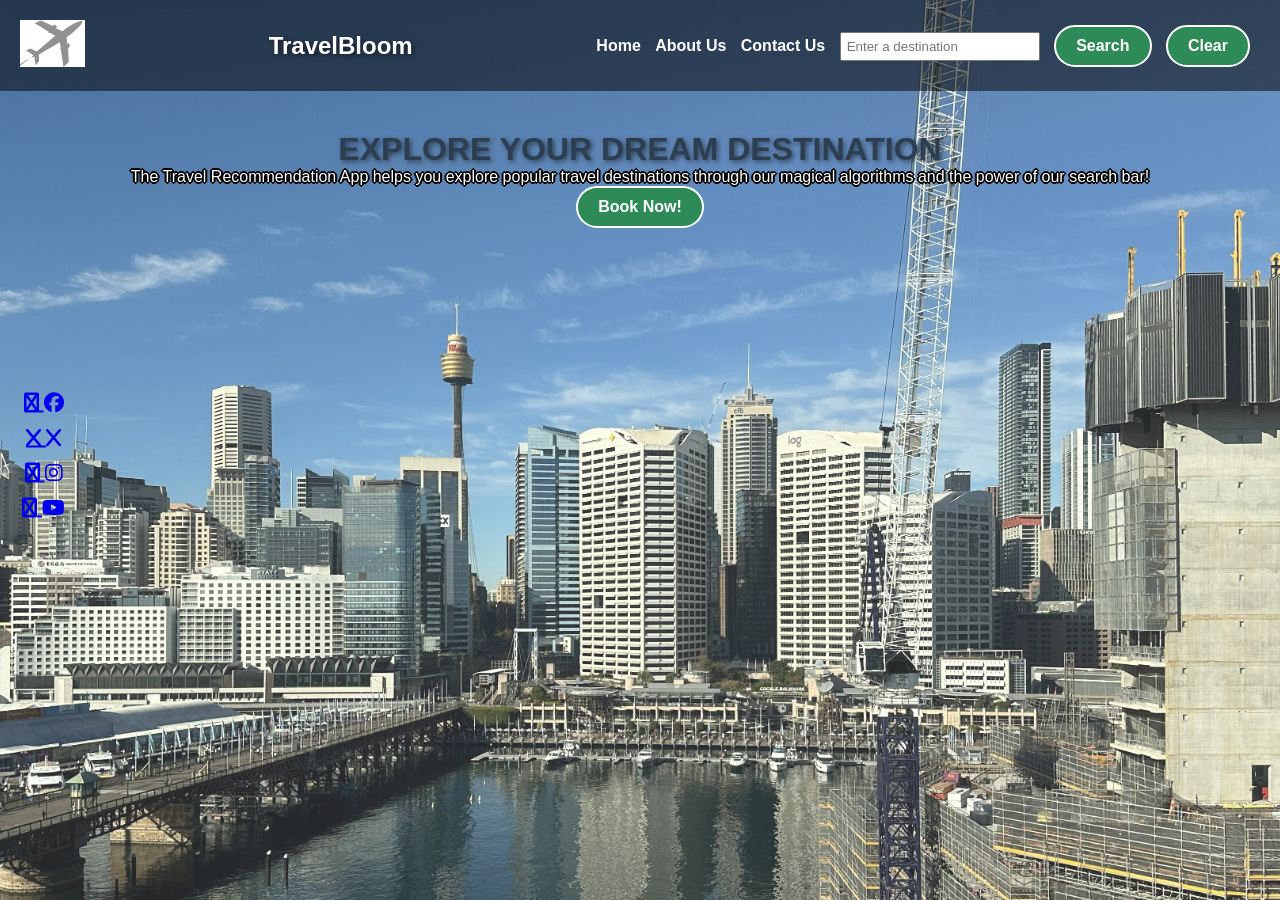
<file: index.html>
<!DOCTYPE html>
<html lang="en">
<head>
  <meta charset="UTF-8">
  <meta name="viewport" content="width=device-width, initial-scale=1.0">
  <title>TravelBloom</title>
  <link rel="stylesheet" href="./travel_recommendation.css">
  <link rel="stylesheet" href="https://cdnjs.cloudflare.com/ajax/libs/font-awesome/6.4.0/css/all.min.css">
</head>
<body>
    
    <nav class="navbar">
        <!-- Logo Section -->
    <a href="./index.html" class="logo">
        <img src="logo.png" alt="TravelBloom Logo">
    </a>
    <h1 style="color: white;">TravelBloom</h1>

    <ul>
        <li><a href="./index.html" id="home">Home </a></li>    
        <li><a href="./travel_about.html" id="about">About Us </a></li>
        <li><a href="./travel_contact.html" id="contact">Contact Us </a></li>
        <li><input type="text" id="destinations" placeholder="Enter a destination"> </li>
        <li><button id='btnSearch'>Search</button></li>
        <li><button id='btnClear'>Clear</button>
    </ul>
</nav>

<main id="main-content">
    <!-- Content for home page -->  
        <h1>EXPLORE YOUR DREAM DESTINATION</h1>
        <p>The Travel Recommendation App helps you explore popular travel destinations through our magical algorithms and the power of our search bar!</p>

<a href="https://www.expedia.com" target="_blank" rel="noopener noreferrer">
    <button type="button">Book Now!</button>
</a>
</main>

<div class="social-sidebar">
    <a href="https://facebook.com" class="fa fa-facebook" target="_blank" rel="noopener noreferrer">
        <i class="fa-brands fa-facebook"></i>
    </a>
    <a href="https://x.com" class="fa fa-x" target="_blank" rel="noopener noreferrer">
        <i class="fa-brands fa-x"></i>
    </a>
    <a href="https://instagram.com" class="fa fa-instagram" target="_blank" rel="noopener noreferrer">
        <i class="fa-brands fa-instagram"></i>
    </a>
    <a href="https://youtube.com" class="fa fa-youtube" target="_blank" rel="noopener noreferrer">
        <i class="fa-brands fa-youtube"></i>
    </a>
</div>
<div id="card-container"></div>
<script src="./travel_recommendation.js" defer></script>
</body>
</html>
</file>
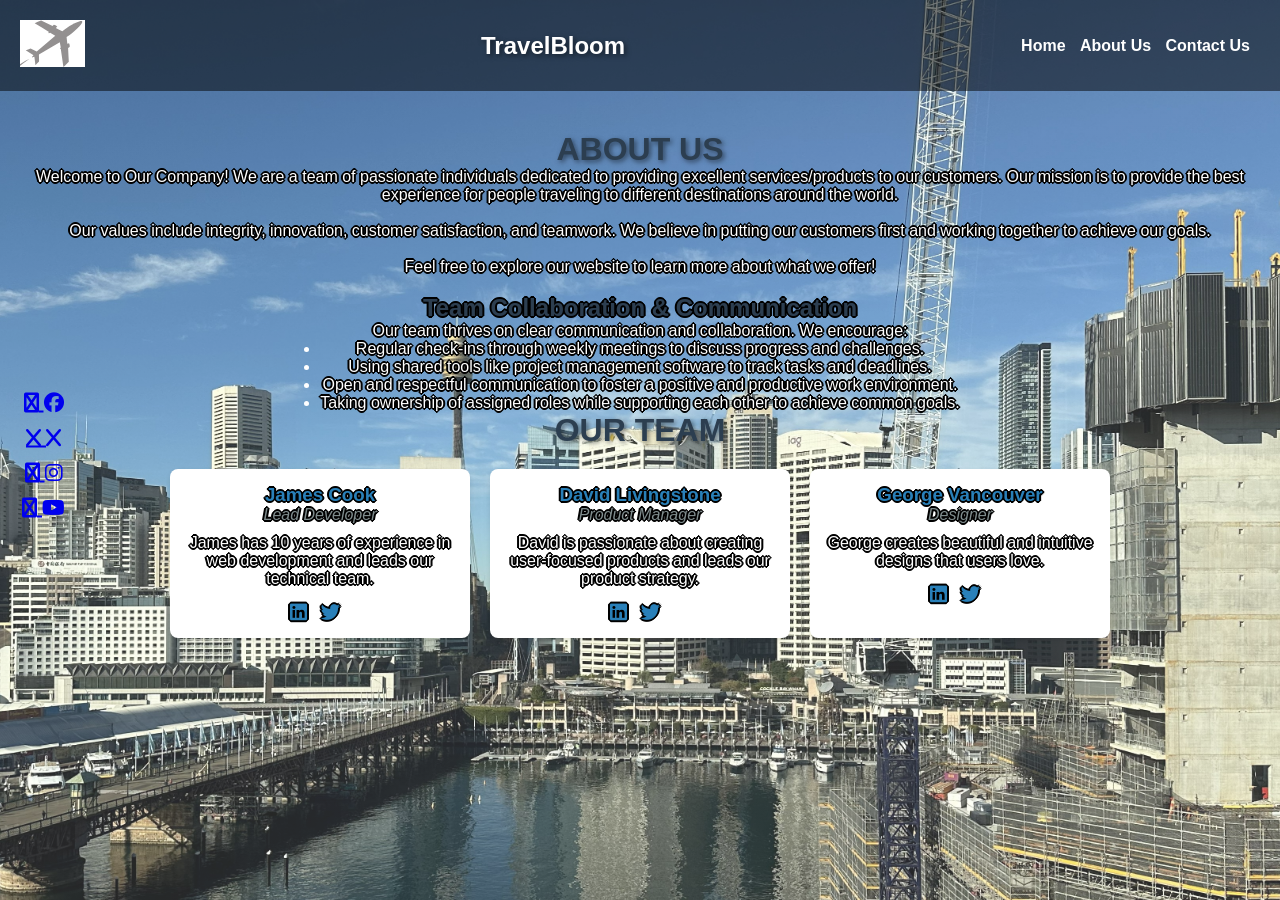
<file: travel_about.html>
<!DOCTYPE html>
<html lang="en">
<head>
  <meta charset="UTF-8">
  <meta name="viewport" content="width=device-width, initial-scale=1.0">
  <title>TravelBloom</title>
  <link rel="stylesheet" href="./travel_recommendation.css">
  <link rel="stylesheet" href="https://cdnjs.cloudflare.com/ajax/libs/font-awesome/6.4.0/css/all.min.css">
</head>
<body>
    <nav class="navbar">
        <!-- Logo Section -->
    <a href="./index.html" class="logo">
        <img src="logo.png" alt="TravelBloom Logo">
    </a>
        <h1 style="color: white;">TravelBloom</h1>

<ul>
  <li><a href="./index.html" id="home">Home </a></li>    
  <li><a href="./travel_about.html" id="about">About Us </a></li>
  <li><a href="./travel_contact.html" id="contact">Contact Us </a></li>

</ul>
</nav>

<main id="main-content">
    <!-- Content for home page -->  
    <h1>ABOUT US</h1>
    
    <p>Welcome to Our Company! We are a team of passionate individuals dedicated to providing excellent services/products to our customers. Our mission is to provide the best experience for people traveling to different destinations around the world.<br><br>
    Our values include integrity, innovation, customer satisfaction, and teamwork. We believe in putting our customers first and working together to achieve our goals.<br><br>
    Feel free to explore our website to learn more about what we offer!<br><br></p>

    <h2>Team Collaboration & Communication</h2>
    
    <p>Our team thrives on clear communication and collaboration. We encourage:</p>
    <ul>
        <li>Regular check-ins through weekly meetings to discuss progress and challenges.</li>
        <li>Using shared tools like project management software to track tasks and deadlines.</li>
        <li>Open and respectful communication to foster a positive and productive work environment.</li>
        <li>Taking ownership of assigned roles while supporting each other to achieve common goals.</li>
</ul>

    <h1>OUR TEAM</h1>

    <div class="team-container">
        <div class="team-member">
          <h3>James Cook</h3>
          <p class="role">Lead Developer</p>
          <p class="bio">James has 10 years of experience in web development and leads our technical team.</p>
          <div class="team-social">
            <a href="https://linkedin.com" class="fa-brands fa-linkedin"></a>
            <a href="https://x.com" class="fa-brands fa-twitter"></a>
          </div>
        </div>
      
    <div class="team-member">
          <h3>David Livingstone</h3>
          <p class="role">Product Manager</p>
          <p class="bio">David is passionate about creating user-focused products and leads our product strategy.</p>
          <div class="team-social">
            <a href="https://linkedin.com" class="fa-brands fa-linkedin"></a>
            <a href="https://x.com" class="fa-brands fa-twitter"></a>
          </div>
        </div>
      
    <div class="team-member">
          <h3>George Vancouver</h3>
          <p class="role">Designer</p>
          <p class="bio">George creates beautiful and intuitive designs that users love.</p>
          <div class="team-social">
            <a href="https://linkedin.com" class="fa-brands fa-linkedin"></a>
            <a href="https://x.com" class="fa-brands fa-twitter"></a>
          </div>
        </div>
      </div>

</main>

<div class="social-sidebar">
    <a href="https://facebook.com" class="fa fa-facebook" target="_blank" rel="noopener noreferrer">
        <i class="fa-brands fa-facebook"></i>
    </a>
    <a href="https://x.com" class="fa fa-x" target="_blank" rel="noopener noreferrer">
        <i class="fa-brands fa-x"></i>
    </a>
    <a href="https://instagram.com" class="fa fa-instagram" target="_blank" rel="noopener noreferrer">
        <i class="fa-brands fa-instagram"></i>
    </a>
    <a href="https://youtube.com" class="fa fa-youtube" target="_blank" rel="noopener noreferrer">
        <i class="fa-brands fa-youtube"></i>
    </a>
</div>

<script src="./travel_recommendation.js"></script>

</body>
</html>
</file>
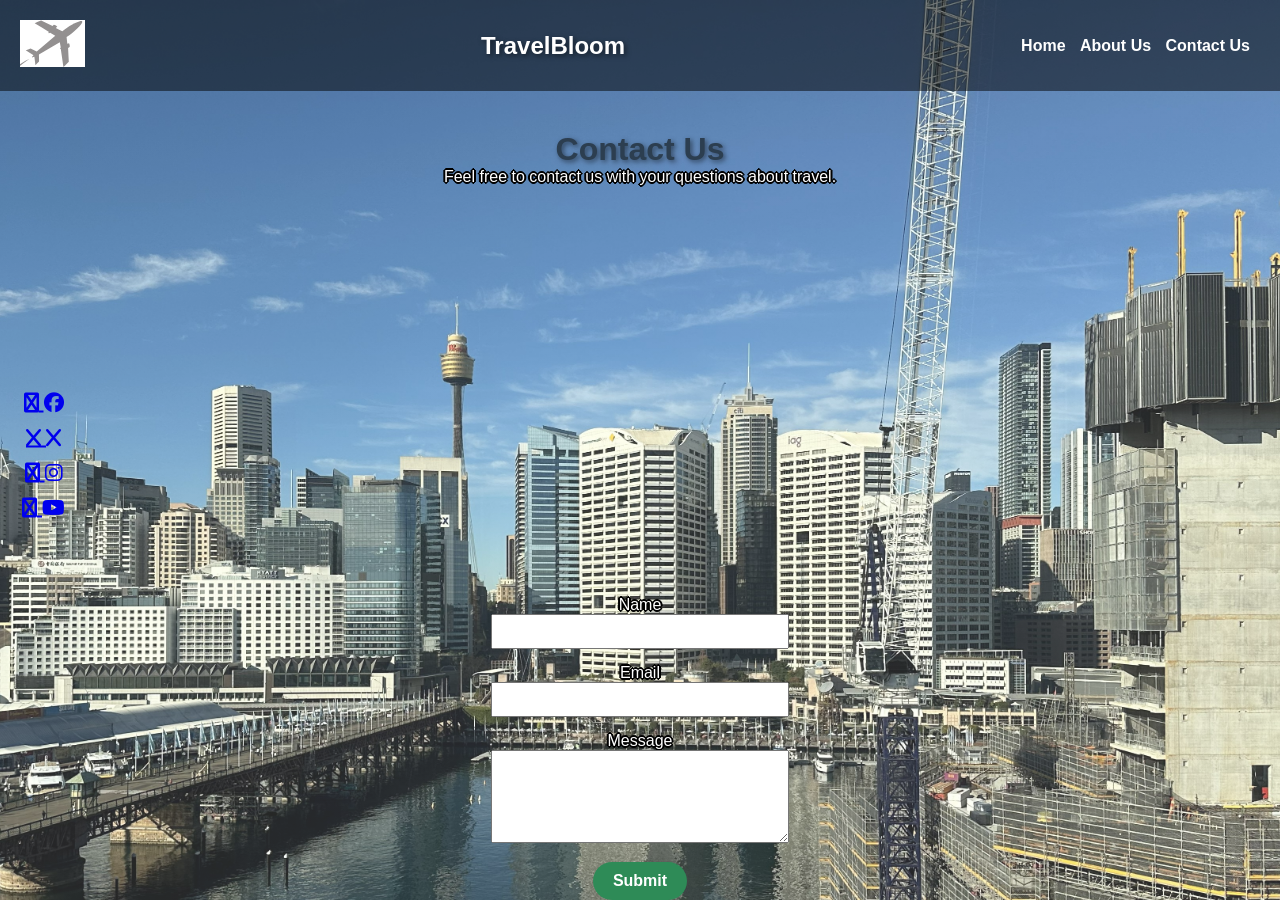
<file: travel_contact.html>
<!DOCTYPE html>
<html lang="en">
<head>
    <meta charset="UTF-8">
    <meta name="viewport" content="width=device-width, initial-scale=1.0">
    <title>Contact Us - TravelBloom</title>
    <link rel="stylesheet" href="./travel_recommendation.css">
    <link rel="stylesheet" href="https://cdnjs.cloudflare.com/ajax/libs/font-awesome/6.4.0/css/all.min.css">

</head>
<body>
    <nav class="navbar">
        <!-- Logo Section -->
    <a href="./index.html" class="logo">
        <img src="logo.png" alt="TravelBloom Logo">
    </a>
        <h1 style="color: white;">TravelBloom</h1>

    <ul>
  <li><a href="./index.html" id="home">Home </a></li>    
  <li><a href="./travel_about.html" id="about">About Us </a></li>
  <li><a href="./travel_contact.html" id="contact">Contact Us </a></li>

</ul>
</nav>
<main>
<h1>Contact Us</h1>
<p>Feel  free to contact us with your questions about travel.</p>
</main>

<div class="social-sidebar">
    <a href="https://facebook.com" class="fa fa-facebook" target="_blank" rel="noopener noreferrer">
        <i class="fa-brands fa-facebook"></i>
    </a>
    <a href="https://x.com" class="fa fa-x" target="_blank" rel="noopener noreferrer">
        <i class="fa-brands fa-x"></i>
    </a>
    <a href="https://instagram.com" class="fa fa-instagram" target="_blank" rel="noopener noreferrer">
        <i class="fa-brands fa-instagram"></i>
    </a>
    <a href="https://youtube.com" class="fa fa-youtube" target="_blank" rel="noopener noreferrer">
        <i class="fa-brands fa-youtube"></i>
    </a>
</div>
  
<form id="contactForm">
    <div>
        <label for="name">Name</label>
        <input type="text" id="name" name="name" required>
    </div>
    <div>
        <label for="email">Email</label>
        <input type="email" id="email" name="email" required>
    </div>
    <div>
        <label for="message">Message</label>
        <textarea id="message" name="message" rows="5" required></textarea>
    </div>
    <button type="submit" onclick="thankyou()">Submit</button>
</form>
<script>
    function thankyou() {
        alert('Thank you for contacting us!')
    }
</script>
</body>
</html>
</file>
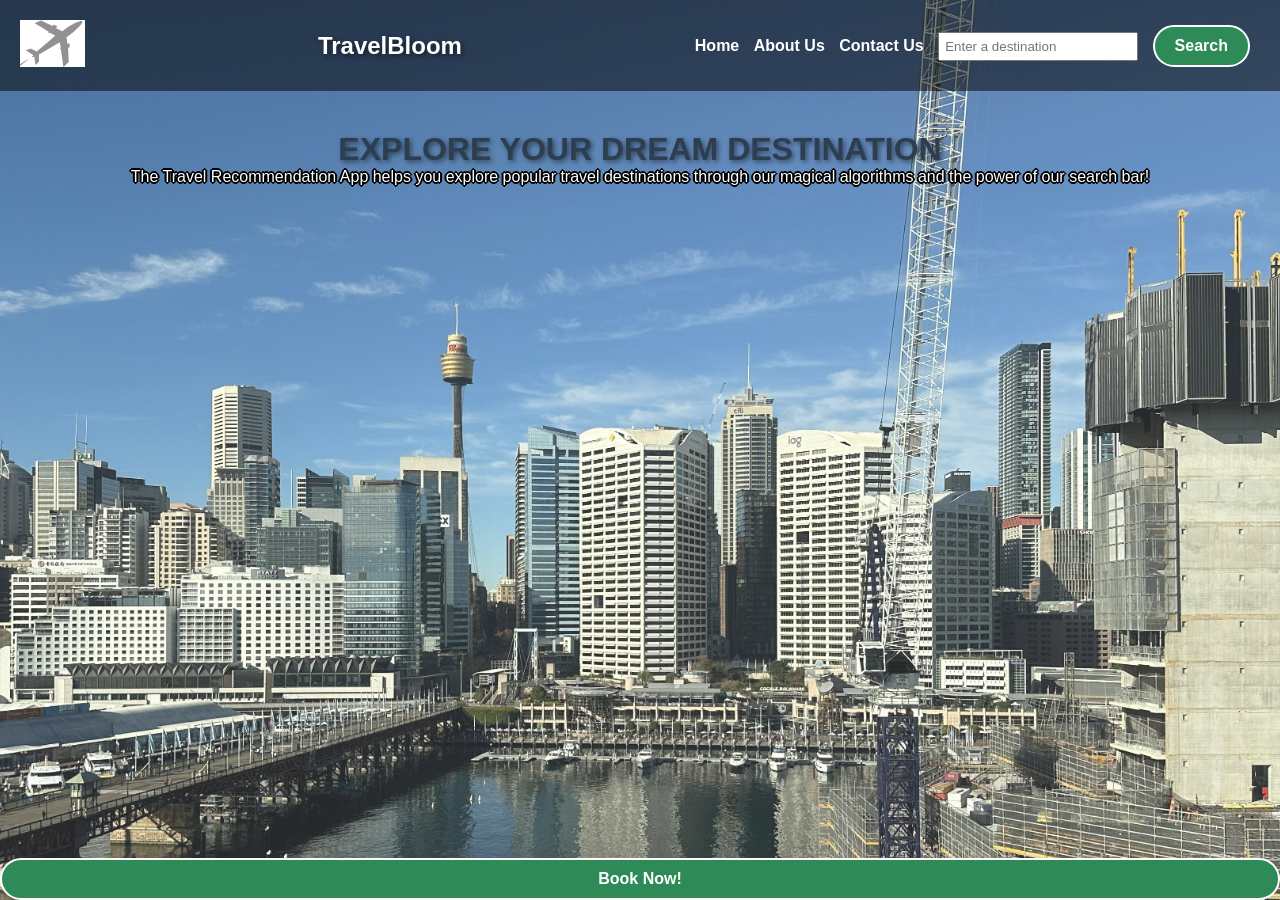
<file: travel_recommendation.html>
<!DOCTYPE html>
<html lang="en">
<head>
  <meta charset="UTF-8">
  <meta name="viewport" content="width=device-width, initial-scale=1.0">
  <title>TravelBloom</title>
  <link rel="stylesheet" href="./travel_recommendation.css">
</head>
<body>
    
    <nav class="navbar">
        <!-- Logo Section -->
    <a href="/" class="logo">
        <img src="logo.png" alt="TravelBloom Logo">
    </a>
    <h1 style="color: white;">TravelBloom</h1>

    <ul>
        <li><a href="./travel_recommendation.html" id="home">Home </a></li>    
        <li><a href="./travel_about.html" id="about">About Us </a></li>
        <li><a href="./travel_contact.html" id="contact">Contact Us </a></li>
        <li><input type="text" id="destinations" placeholder="Enter a destination"> </li>
        <li><button id='btnSearch'>Search</button></li>
    </ul>
</nav>

<main id="main-content">
    <!-- Content for home page -->  
        <h1>EXPLORE YOUR DREAM DESTINATION</h1>
        <p>The Travel Recommendation App helps you explore popular travel destinations through our magical algorithms and the power of our search bar!</p>
</main>
<button type="button" class="btn btn-primary btn-pill">Book Now!</button>
    
<div class="social-sidebar">
    <a href="https://facebook.com" class="fa fa-facebook" target="_blank" rel="noopener noreferrer"></a>
    <a href="https://x.com" class="fa fa-x" target="_blank" rel="noopener noreferrer"></a>
    <a href="https://instagram.com" class="fa fa-instagram" target="_blank" rel="noopener noreferrer"></a>
    <a href="https://youtube.com" class="fa fa-youtube" target="_blank" rel="noopener noreferrer"></a>
</div>

<script src="./travel_recommendation.js"></script>
</body>
</html>
</file>
<file: travel_recommendation.css>
* {
    margin: 0;
    padding: 0;
    box-sizing: border-box;
}

/* Basic CSS for background image */

body {
    background-image: 
    linear-gradient(rgba(255, 255, 255, 0.15), rgba(255, 255, 255, 0.15)),
    url('darling_harbor.jpg');
    background-repeat: no-repeat;
    background-size: cover;
    background-attachment: fixed;
    background-position: center;
    min-height: 100vh;
    font-family: Arial, sans-serif;
    display: flex;
    flex-direction: column;
    text-align: center;
}

h1, h2 {
    color: #2c3e50;
  }
  
.team-container {
    display: flex;
    gap: 20px;
    flex-wrap: wrap;
    margin-top: 20px;
  }
  
.team-member {
    background-color: #fff;
    border-radius: 8px;
    padding: 15px;
    box-shadow: 0 2px 5px rgba(0,0,0,0.1);
    flex: 1 1 250px;
    max-width: 300px;
  }
  
.team-member h3 {
    margin-top: 0;
    color: #2980b9;
  }
  
.role {
    font-style: italic;
    color: #7f8c8d;
    margin-bottom: 10px;
  }
  
.bio {
    margin-bottom: 15px;
  }
  
.team-social a {
    margin-right: 10px;
    color: #2980b9;
    text-decoration: none;
    font-size: 1.2em;
  }
  
.team-social a:hover {
    color: #1abc9c;
  }

main {
    flex: 1;
    display: flex;
    flex-direction: column;
    justify-content: flex-start;
    align-items: center;
    color: black;
    padding-top: 40px;

/* Styling */
    color: white;
    text-shadow: 
        -1px -1px 0 #000,
        1px -1px 0 #000,
        -1px 1px 0 #000,
        1px 1px 0 #000,
        -2px 0 0 #000,
        2px 0 0 #000,
        0 -2px 0 #000,
        0 2px 0 #000;
}

/* Basic CSS for the Card */
.destination-card {
    border: 1px solid #ccc;
    border-radius: 8px;
    padding: 12px;
    margin: 10px;
    width: 220px;          /* fixed width */
    box-shadow: 2px 2px 6px rgba(0,0,0,0.1);
    background-color: #fff;
    font-family: Arial, sans-serif;
    text-shadow: none;
    color: #333;
}
  
.desitnation-card img {
    width: 100px;           /* image fills card width */
    height: auto;          /* maintain aspect ratio */
    border-radius: 6px;
    margin-bottom: 8px;
}
  
.destination-card.card .title {
    font-weight: bold;
    font-size: 1.1em;
    margin-bottom: 6px;
}
  
.destination-card .description {
    font-size: 0.9em;
    color: #555;
} 

#card-container {
    display: flex;
    justify-content: flex-start; /* aligns items to the left */
    flex-wrap: wrap;             /* allows wrapping to next line */
    gap: 10px;                   /* space between cards */
}

#card-container img {
    width: 100%;        /* Forces image to fit its wrapper */
    max-width: 300px;   /* Sets the maximum width of the image */
    height: auto;       /* Keeps the original aspect ratio */
    border-radius: 8px; /* Optional: adds nice rounded corners */
}

button {
    display: inline-flex;
    justify-content: center;
    align-items: center;
    padding: 10px 20px;
    font-weight: 600;
    font-size: 16px;
    user-select: none;
    background-color: seagreen;
    color: white;
    transition: background-color 0.3s ease, transform 0.2s ease;
    border: 2px solid;
    cursor: pointer;
    border-radius: 25px; /* Subtle corners */
}

button:hover {
    background-color: #2e8b57;
    transform: scale(1.05);
  }

/* Basic CSS for the navigation bar */

nav {
    background-color: rgba(0, 0, 0, 0.5);
    padding: 20px;
    display: flex;
    align-items: center;
    justify-content: space-between;
  }
  
  nav ul {
    list-style-type: none;
    padding: 0;
  }
  
  nav ul li {
    display: inline;
    margin-right: 10px;
  }
  
  nav a {
    text-decoration: none;
    color: white;
    font-weight: bold;
  }
  
  /* Basic CSS for the form elements */
  
  h1 {
    display: block;
    margin-bottom: 0;
    text-shadow: 2px 2px 5px rgba(0, 0, 0, 0.5);
  }

  .form-group {
    margin-bottom: 10px;
  }

  .content-p {
    clear: both;
    margin-top: 5px;
  }
  
  label {
    display: inline-block;
    width: 100px;
  }
  
  input[type="text"],
  input[type="number"],
  select {
    width: 200px;
    padding: 5px;
  }

/* General style for all social media icons */
.social-sidebar {
    display: flex;
    gap: 15px;
    justify-content: center;
    align-items: center;
    padding: 20px;
    font-size: 20px;
    text-decoration: none;
    margin: 5px 2px;
    border-radius: 25%;
    transition: opacity 0.3s;
    flex-direction: column;
    position: absolute;
    top: 50%;
    left: 0;
    transform: translateY(-50%);
    z-index: 9999;
    transition: opacity 0.3s;
}

.social-sidebar:hover {
    opacity: 0.7;
}

.social-sidebar-facebook {
    background: #3B5998;
    color: white;
}

.social-sidebar-x {
    background: black;
    color: white;
}

.social-sidebar-instagram {
    background: #125688;
    color: white;
}

.social-sidebar-youtube {
    background: red;
    color: white;   
}

#contactForm {
    max-width: 400px;
    margin: 0 auto;
    color: white;
    text-shadow: 
        -1px -1px 0 #000,
        1px -1px 0 #000,
        -1px 1px 0 #000,
        1px 1px 0 #000,
        -2px 0 0 #000,
        2px 0 0 #000,
        0 -2px 0 #000,
        0 2px 0 #000;
}
        #contactForm input,
        #contactForm textarea {
            width: 100%;
            margin-bottom: 15px;
            padding: 8px;
}
        #contactForm button {
            border-radius: 25px;
            padding: 10px 20px;
            background-color: seagreen;
            color: white;
            border: none;
            cursor: pointer;
            border-radius: 25px;
}
        #contactForm button:hover {
            background-color: #2e8b57;
            transform: scale(1.05);
}
</file>
